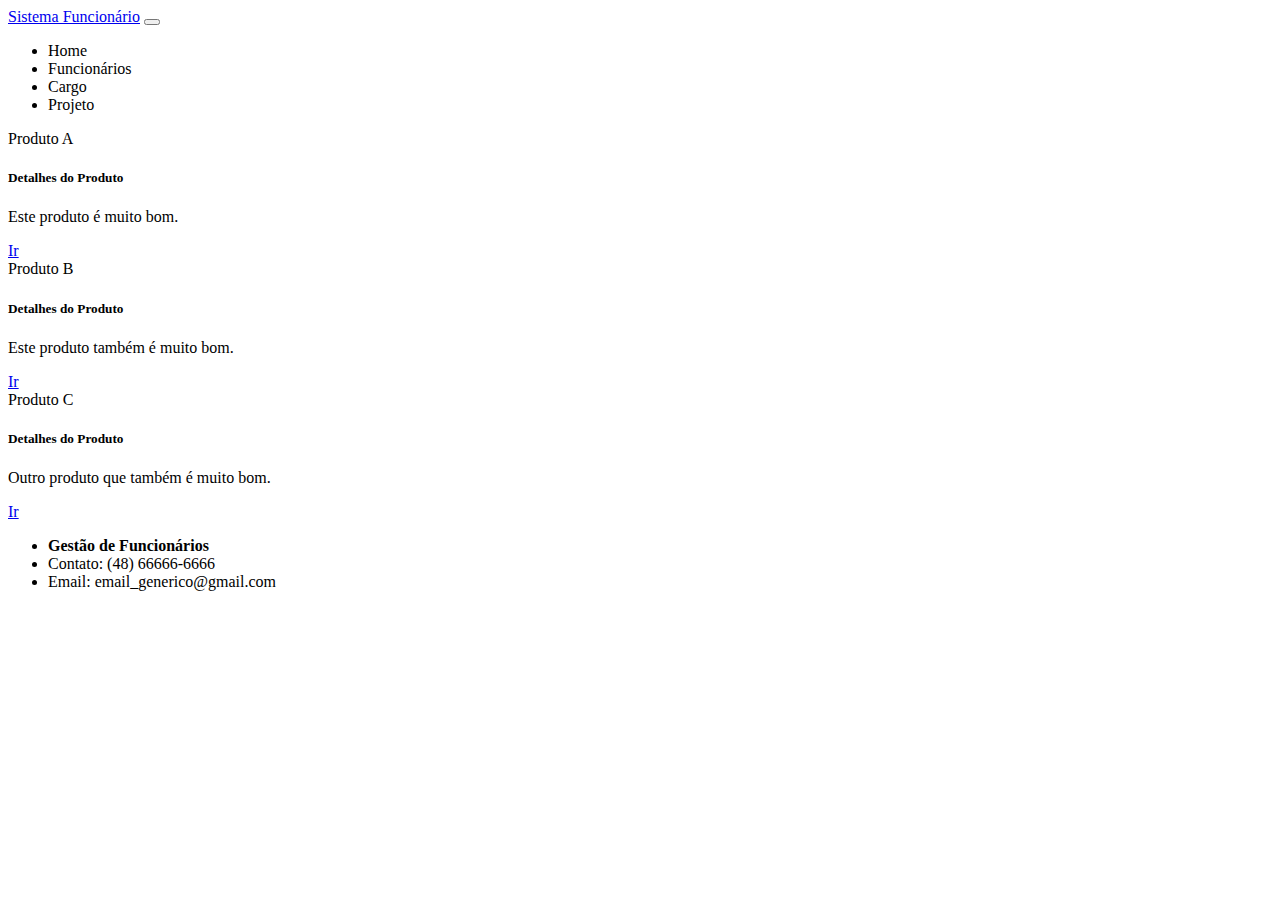
<file: src/main/resources/templates/index.html>
<!DOCTYPE html>
<html lang="pt-br" xmlns:th="http://www.thymeleaf.org">
<head>
    <meta charset="UTF-8">
    <meta http-equiv="X-UA-Compatible" content="IE=edge">
    <meta name="viewport" content="width=device-width, initial-scale=1.0">
    <!--CSS-->
    <link rel="icon" th:href=@{/img/GUDEMATA.png} type="image/x-icon">
    <link rel="stylesheet" th:href="@{/bootstrap-5.0.0/css/bootstrap.min.css}">
    <!-- CSS only
    <link href="https://cdn.jsdelivr.net/npm/bootstrap@5.0.0-beta3/dist/css/bootstrap.min.css" rel="stylesheet" integrity="sha384-eOJMYsd53ii+scO/bJGFsiCZc+5NDVN2yr8+0RDqr0Ql0h+rP48ckxlpbzKgwra6" crossorigin="anonymous">
    --><link rel="stylesheet" th:href="@{/fontawesome-5.15.3/css/all.css}">
    <link rel="stylesheet" th:href="@{/css/style.css}">

    <title>Gestão de Funcionários</title>

</head>

<body>

<nav class="navbar navbar-expand-lg navbar-light --bs-yellow">
    <div class="container-fluid">
        <a class="navbar-brand" href="#">Sistema Funcionário</a>
        <button class="navbar-toggler" type="button" data-bs-toggle="collapse" data-bs-target="#navbarText" aria-controls="navbarText" aria-expanded="false" aria-label="Toggle navigation">
            <span class="navbar-toggler-icon"></span>
        </button>
        <div class="collapse navbar-collapse" id="navbarText">
            <ul class="navbar-nav me-auto mb-2 mb-lg-0">
                <li class="nav-item">
                    <a class="nav-link active" aria-current="page" th:href="@{/}">Home</a>
                </li>
                <li class="nav-item">
                    <a class="nav-link" th:href="@{/funcionario/list}">Funcionários</a>
                </li>
                <li class="nav-item">
                    <a class="nav-link" th:href="@{/cargo/list}">Cargo</a>
                </li>
                <li class="nav-item">
                    <a class="nav-link" th:href="@{/projeto/list}">Projeto</a>
                </li>
            </ul>
        </div>
    </div>
</nav>

<div class="container">
    <div class="card">
        <div class="card-header">
            Produto A
        </div>
        <div class="card-body">
            <h5 class="card-title">Detalhes do Produto</h5>
            <p class="card-text">Este produto é muito bom.</p>
            <a href="#" class="btn btn-outline-dark">Ir</a>
        </div>
    </div>

    <div class="card">
        <div class="card-header">
            Produto B
        </div>
        <div class="card-body">
            <h5 class="card-title">Detalhes do Produto</h5>
            <p class="card-text">Este produto também é muito bom.</p>
            <a href="#" class="btn btn-outline-dark">Ir</a>
        </div>
    </div>

    <div class="card">
        <div class="card-header">
            Produto C
        </div>
        <div class="card-body">
            <h5 class="card-title">Detalhes do Produto</h5>
            <p class="card-text">Outro produto que também é muito bom.</p>
            <a href="#" class="btn btn-outline-dark">Ir</a>
        </div>
    </div>
</div>

<footer>
    <ul>
        <li>
            <strong>Gestão de Funcionários</strong>
        </li>
        <li>
            Contato: (48) 66666-6666
        </li>
        <li>
            Email: email_generico@gmail.com
        </li>
    </ul>
</footer>

<!--JS-->
<script th:src="@{/js/jquery-3.6.0.min.js}"></script>
<script th:src="@{/js/popper.min.js}" ></script>
<script th:src="@{/bootstrap-5.0.0/js/bootstrap.min.js}"></script>
<script th:src="@{/js/js.js}"></script>
</body>
</html>
</file>
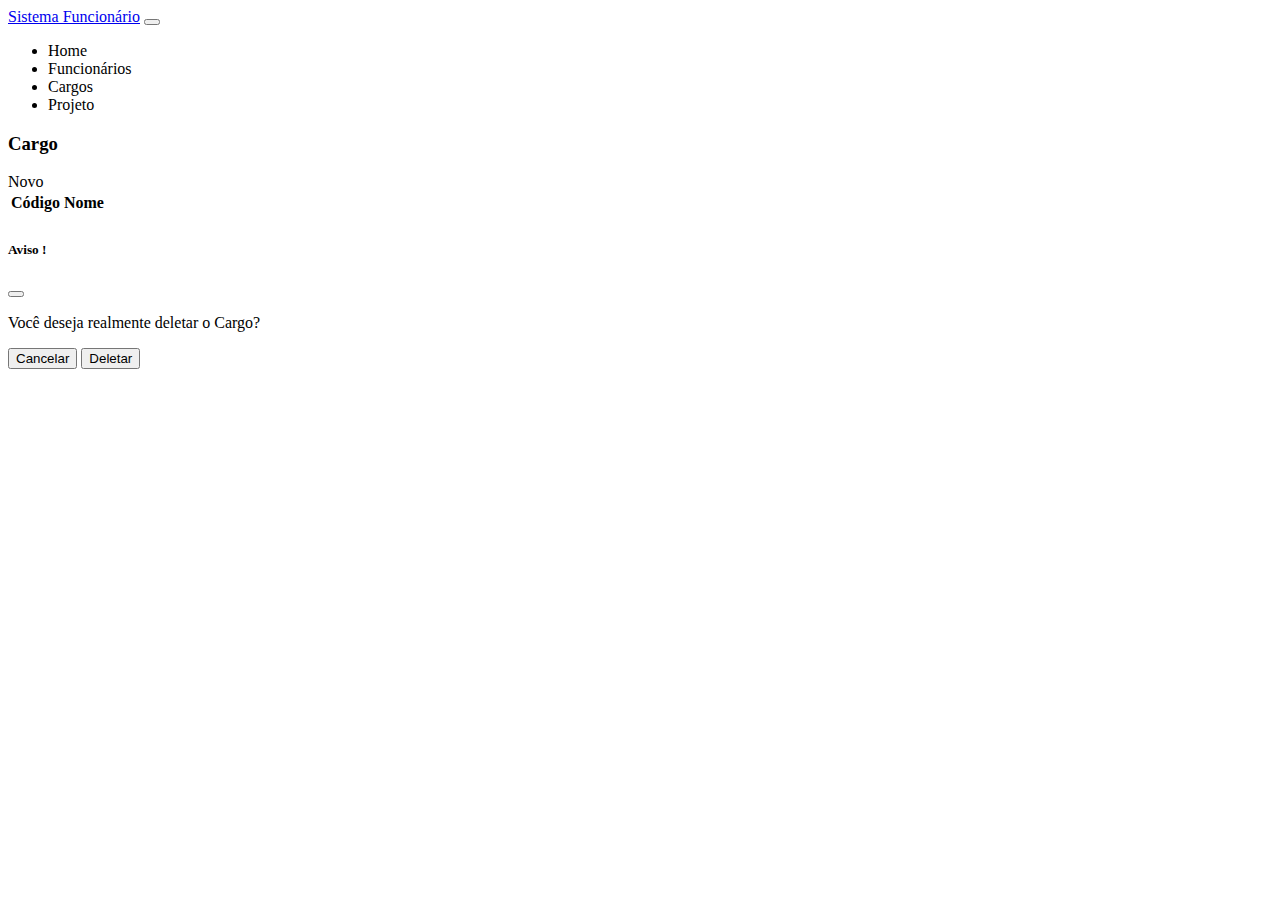
<file: src/main/resources/templates/cargo/list.html>
<!DOCTYPE html>
<html lang="pt-br" xmlns:th="http://www.thymeleaf.org">
<head>
    <meta charset="UTF-8">
    <meta http-equiv="X-UA-Compatible" content="IE=edge">
    <meta name="viewport" content="width=device-width, initial-scale=1.0">
    <!--CSS-->
    <link rel="icon" th:href=@{/img/GUDEMATA.png} type="image/x-icon">
    <link rel="stylesheet" th:href="@{/bootstrap-5.0.0/css/bootstrap.min.css}">
    <link rel="stylesheet" th:href="@{/fontawesome-5.15.3/css/all.css}">
    <link rel="stylesheet" th:href="@{/css/style.css}">

    <title>Lista de Cargos</title>
</head>
<body>

<nav class="navbar navbar-expand-lg navbar-light --bs-pink">
    <div class="container-fluid">
        <a class="navbar-brand" href="#">Sistema Funcionário</a>
        <button class="navbar-toggler" type="button" data-bs-toggle="collapse" data-bs-target="#navbarText" aria-controls="navbarText" aria-expanded="false" aria-label="Toggle navigation">
            <span class="navbar-toggler-icon"></span>
        </button>
        <div class="collapse navbar-collapse" id="navbarText">
            <ul class="navbar-nav me-auto mb-2 mb-lg-0">
                <li class="nav-item">
                    <a class="nav-link" aria-current="page" th:href="@{/}">Home</a>
                </li>
                <li class="nav-item">
                    <a class="nav-link" th:href="@{/funcionario/list}">Funcionários</a>
                </li>
                <li class="nav-item">
                    <a class="nav-link active" th:href="@{/cargo/list}">Cargos</a>
                </li>
                <li class="nav-item">
                    <a class="nav-link" th:href="@{/projeto/list}">Projeto</a>
                </li>
            </ul>
        </div>
    </div>
</nav>

<div class="container container-cargo table-responsive">
<div class="container container-btn-novo">
    <h3>Cargo</h3>
    <a th:href="@{/cargo/add}"
       class="btn btn-outline-dark">
        <i class="fa fa-file"></i> Novo
    </a>
</div>

    <table class="table table-striped table-hover">
        <thead>
        <tr>
            <th>Código</th>
            <th colspan="3">Nome</th>
        </tr>
        </thead>
        <tbody>
        <tr th:each="cargo : ${cargos}">
            <td th:text="${cargo.id}"></td>
            <td th:text="${cargo.nome}"></td>
            <td class="td-controle">
                <a th:href="@{'/cargo/edit/' + ${cargo.id}}" class="btn btn-outline-dark">
                    <i class="far fa-edit"></i>
                </a>
            </td>
            <td class="td-controle">
                <a th:onclick="|showModalDeletar('cargo', ${cargo.id})|" class="btn btn-outline-danger">
                    <i class="fa fa-trash"></i>
                </a>
            </td>
        </tr>
        </tbody>
    </table>
</div>


<!--MODAL DELETAR-->
<div class="modal" tabindex="-1" id="modalDeletar">
    <div class="modal-dialog">
        <div class="modal-content">
            <div class="modal-header modal-header-color">
                <h5 class="modal-title">Aviso !</h5>
                <button type="button" class="btn-close" data-bs-dismiss="modal" aria-label="Close"></button>
            </div>
            <div class="modal-body">
                <p>Você deseja realmente deletar o Cargo?</p>
            </div>
            <div class="modal-footer">
                <button type="button" class="btn btn-outline-secondary" data-bs-dismiss="modal">
                    <i class="fa fa-backspace"></i> Cancelar
                </button>
                <button type="button" class="btn btn-outline-danger"
                        th:onclick="deletar()">
                    <i class="fa fa-trash"></i> Deletar
                </button>
            </div>
        </div>
    </div>
</div>


<!--JS-->
<script th:src="@{/js/jquery-3.6.0.min.js}"></script>
<script th:src="@{/js/popper.min.js}"></script>
<script th:src="@{/bootstrap-5.0.0/js/bootstrap.min.js}"></script>
<script th:src="@{/js/script.js}"></script>

</body>
</html>
</file>
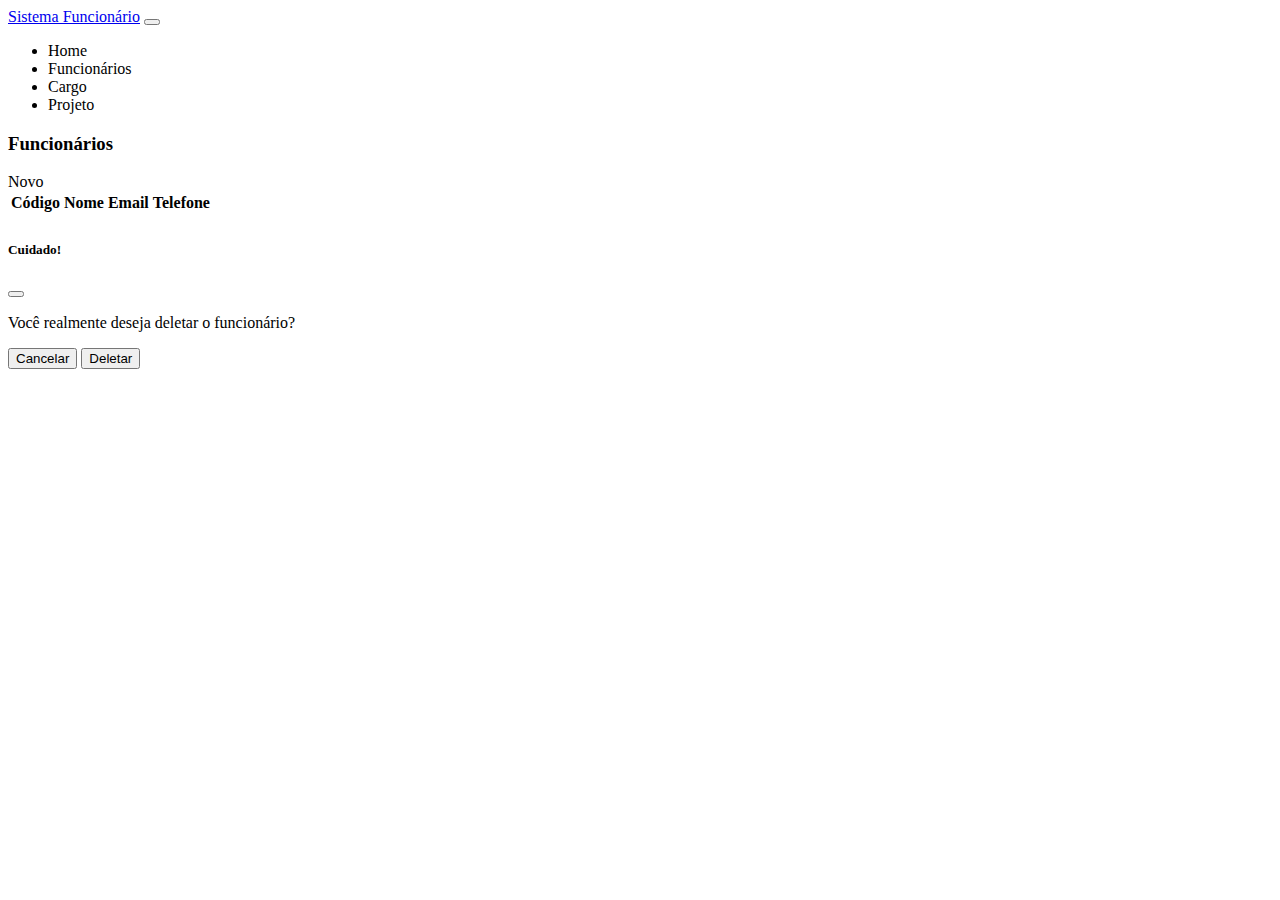
<file: src/main/resources/templates/funcionario/list.html>
<!DOCTYPE html>
<html lang="pt-br" xmlns:th="http://www.thymeleaf.org">
<head>
    <meta charset="UTF-8">
    <meta http-equiv="X-UA-Compatible" content="IE=edge">
    <meta name="viewport" content="width=device-width, initial-scale=1.0">
    <!--CSS-->
    <link rel="icon" th:href=@{/img/GUDEMATA.png} type="image/x-icon">
    <link rel="stylesheet" th:href="@{/bootstrap-5.0.0/css/bootstrap.min.css}">
    <link rel="stylesheet" th:href="@{/fontawesome-5.15.3/css/all.css}">
    <link rel="stylesheet" th:href="@{/css/style.css}">

    <title>Lista de Funcionários</title>
</head>
<body>

<nav class="navbar navbar-expand-lg navbar-light --bs-pink">
    <div class="container-fluid">
        <a class="navbar-brand" href="#">Sistema Funcionário</a>
        <button class="navbar-toggler" type="button" data-bs-toggle="collapse" data-bs-target="#navbarText" aria-controls="navbarText" aria-expanded="false" aria-label="Toggle navigation">
            <span class="navbar-toggler-icon"></span>
        </button>
        <div class="collapse navbar-collapse" id="navbarText">
            <ul class="navbar-nav me-auto mb-2 mb-lg-0">
                <li class="nav-item">
                    <a class="nav-link" aria-current="page" th:href="@{/}">Home</a>
                </li>
                <li class="nav-item">
                    <a class="nav-link active" th:href="@{/funcionario/list}">Funcionários</a>
                </li>
                <li class="nav-item">
                    <a class="nav-link" th:href="@{/cargo/list}">Cargo</a>
                </li>
                <li class="nav-item">
                    <a class="nav-link" th:href="@{/projeto/list}">Projeto</a>
                </li>
            </ul>
        </div>
    </div>
</nav>

<div class="container container-funcionario table-responsive">
    <div class="container container-btn-novo">
        <h3>Funcionários</h3>
        <a th:href="@{/funcionario/add}" class="btn btn-outline-dark"><i class="fa fa-file"></i> Novo </a>
    </div>
<table class="table table-striped table-hover">
    <thead>
        <tr>
            <th>Código</th>
            <th>Nome</th>
            <th>Email</th>
            <th colspan="3">Telefone</th>
        </tr>
    </thead>
    <tbody>
    <tr th:each="funcionario : ${funcionarios}">
        <td th:text="${funcionario.id}"></td>
        <td th:text="${funcionario.nome}"></td>
        <td th:text="${funcionario.email}"></td>
        <td th:text="${funcionario.telefone}"></td>
        <td class="td-controle">
            <a th:href="@{'/funcionario/edit/' + ${funcionario.id}}" class="btn btn-outline-secondary"> <i class="far fa-edit"></i></a>
        </td>
        <td class="td-controle">
            <a th:onclick="|showModalDeletar('funcionario', ${funcionario.id})|" class="btn btn-outline-danger"> <i class="fa fa-trash"></i></a>
        </td>
    </tr>
    </tbody>
</table>
</div>
</table>
</div>

<!--Modal: Deletar-->
<div class="modal" tabindex="-1" id="modalDeletar">
    <div class="modal-dialog">
        <div class="modal-content">
            <div class="modal-header modal-header-color">
                <h5 class="modal-title">Cuidado!</h5>
                <button type="button" class="btn-close" data-bs-dismiss="modal" aria-label="Close"></button>
            </div>
            <div class="modal-body">
                <p>Você realmente deseja deletar o funcionário?</p>
            </div>
            <div class="modal-footer">
                <button type="button" class="btn btn-outline-secondary" data-bs-dismiss="modal"><i class="fa fa-backspace"></i> Cancelar</button>
                <button type="button" class="btn btn-outline-danger" th:onclick="deletar()"><i class="fa fa-trash"></i> Deletar</button>
            </div>
        </div>
    </div>
</div>

<!--JS-->
<script th:src="@{/js/jquery-3.6.0.min.js}"></script>
<script th:src="@{/js/popper.min.js}" ></script>
<script th:src="@{/bootstrap-5.0.0/js/bootstrap.min.js}"></script>
<script th:src="@{/js/script.js}"></script>
</body>
</html>
</file>
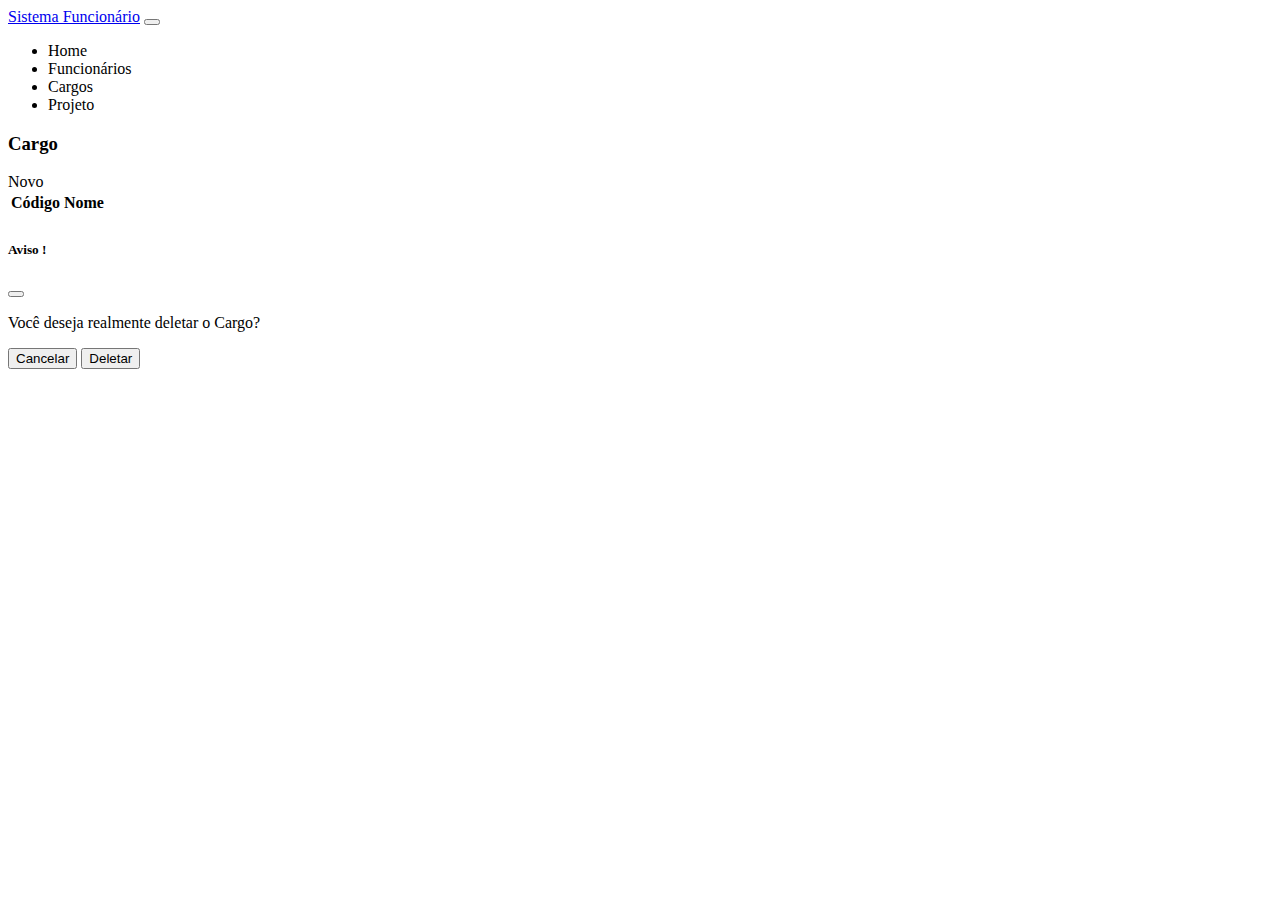
<file: src/main/resources/templates/projeto/list.html>
<!DOCTYPE html>
<html lang="pt-br" xmlns:th="http://www.thymeleaf.org">
<head>
    <meta charset="UTF-8">
    <meta http-equiv="X-UA-Compatible" content="IE=edge">
    <meta name="viewport" content="width=device-width, initial-scale=1.0">
    <!--CSS-->
    <link rel="icon" th:href=@{/img/GUDEMATA.png} type="image/x-icon">
    <link rel="stylesheet" th:href="@{/bootstrap-5.0.0/css/bootstrap.min.css}">
    <link rel="stylesheet" th:href="@{/fontawesome-5.15.3/css/all.css}">
    <link rel="stylesheet" th:href="@{/css/style.css}">

    <title>Lista de Cargos</title>
</head>
<body>

<nav class="navbar navbar-expand-lg navbar-light --bs-pink">
    <div class="container-fluid">
        <a class="navbar-brand" href="#">Sistema Funcionário</a>
        <button class="navbar-toggler" type="button" data-bs-toggle="collapse" data-bs-target="#navbarText" aria-controls="navbarText" aria-expanded="false" aria-label="Toggle navigation">
            <span class="navbar-toggler-icon"></span>
        </button>
        <div class="collapse navbar-collapse" id="navbarText">
            <ul class="navbar-nav me-auto mb-2 mb-lg-0">
                <li class="nav-item">
                    <a class="nav-link" aria-current="page" th:href="@{/}">Home</a>
                </li>
                <li class="nav-item">
                    <a class="nav-link" th:href="@{/funcionario/list}">Funcionários</a>
                </li>
                <li class="nav-item">
                    <a class="nav-link" th:href="@{/cargo/list}">Cargos</a>
                </li>
                <li class="nav-item">
                    <a class="nav-link active" th:href="@{/projeto/list}">Projeto</a>
                </li>
            </ul>
        </div>
    </div>
</nav>

<div class="container container-cargo table-responsive">
    <div class="container container-btn-novo">
        <h3>Cargo</h3>
        <a th:href="@{/cargo/add}"
           class="btn btn-outline-dark">
            <i class="fa fa-file"></i> Novo
        </a>
    </div>

    <table class="table table-striped table-hover">
        <thead>
        <tr>
            <th>Código</th>
            <th colspan="3">Nome</th>
        </tr>
        </thead>
        <tbody>
        <tr th:each="cargo : ${cargos}">
            <td th:text="${cargo.id}"></td>
            <td th:text="${cargo.nome}"></td>
            <td class="td-controle">
                <a th:href="@{'/cargo/edit/' + ${cargo.id}}" class="btn btn-outline-dark">
                    <i class="far fa-edit"></i>
                </a>
            </td>
            <td class="td-controle">
                <a th:onclick="|showModalDeletar('cargo', ${cargo.id})|" class="btn btn-outline-danger">
                    <i class="fa fa-trash"></i>
                </a>
            </td>
        </tr>
        </tbody>
    </table>
</div>


<!--MODAL DELETAR-->
<div class="modal" tabindex="-1" id="modalDeletar">
    <div class="modal-dialog">
        <div class="modal-content">
            <div class="modal-header modal-header-color">
                <h5 class="modal-title">Aviso !</h5>
                <button type="button" class="btn-close" data-bs-dismiss="modal" aria-label="Close"></button>
            </div>
            <div class="modal-body">
                <p>Você deseja realmente deletar o Cargo?</p>
            </div>
            <div class="modal-footer">
                <button type="button" class="btn btn-outline-secondary" data-bs-dismiss="modal">
                    <i class="fa fa-backspace"></i> Cancelar
                </button>
                <button type="button" class="btn btn-outline-danger"
                        th:onclick="deletar()">
                    <i class="fa fa-trash"></i> Deletar
                </button>
            </div>
        </div>
    </div>
</div>


<!--JS-->
<script th:src="@{/js/jquery-3.6.0.min.js}"></script>
<script th:src="@{/js/popper.min.js}"></script>
<script th:src="@{/bootstrap-5.0.0/js/bootstrap.min.js}"></script>
<script th:src="@{/js/script.js}"></script>

</body>
</html>
</file>
